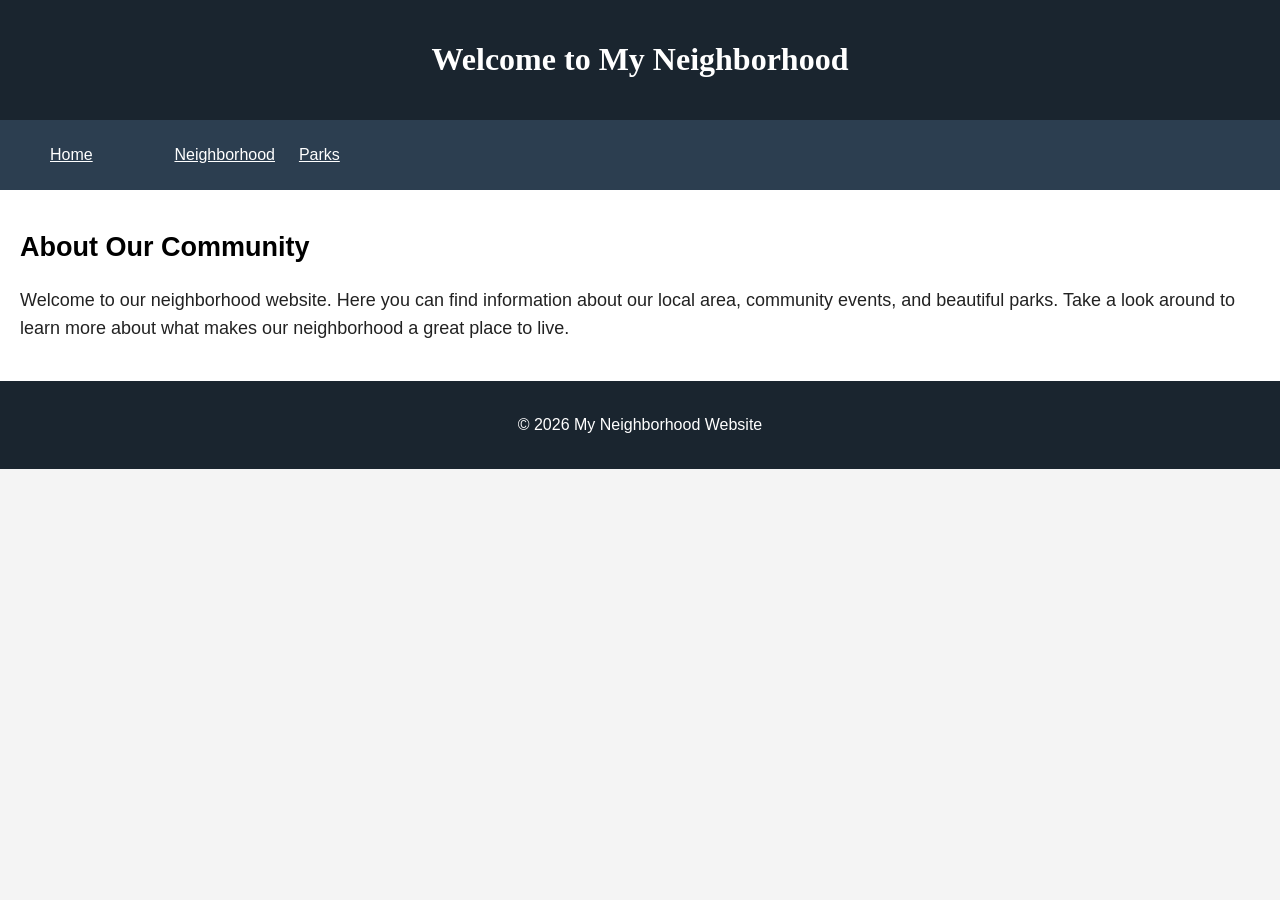
<file: CSS-week1-HW1/index.html>
<!DOCTYPE html>
<html lang="en">
<head>
    <meta charset="UTF-8">
    <meta name="viewport" content="width=device-width, initial-scale=1.0">
    <title>Home</title>
    <link rel="stylesheet" href="css/style.css">
</head>
<body>
    <header>
        <h1>Welcome to My Neighborhood</h1>
    </header>
    <nav>
        <ul>
            <li><a href="index.html">Home</a></li>
            <li><a href="neighborhood.html">Neighborhood</a></li>
            <li><a href="parks.html">Parks</a></li>
        </ul>
    </nav>
    <main>
        <h2>About Our Community</h2>
        <p>Welcome to our neighborhood website. Here you can find information about our local area, community events, and beautiful parks. Take a look around to learn more about what makes our neighborhood a great place to live.</p>
    </main>
    <footer>
        <p>&copy; 2026 My Neighborhood Website</p>
    </footer>
</body>
</html>
</file>
<file: CSS-week1-HW1/css/style.css>
body {
    font-family: 'Segoe UI', Tahoma, Geneva, Verdana, sans-serif;
    font-size: 100%;
    background-color: #f4f4f4;
    margin: 0;
    padding: 0;
}

header {
    background-color: #1a252f;
    padding: 20px;
}

nav {
    background-color: #2c3e50;
    padding: 10px;
}

main {
    background-color: #ffffff;
    font-size: 18px;
    padding: 20px;
}

footer {
    background-color: #1a252f;
    color: #ffffff;
    padding: 15px;
    text-align: center;
}

footer p {
    color: #ffffff;
}

li {
    display: inline-block;
    width: 120px;
}

h1 {
    text-align: center;
    font-family: 'Georgia', serif;
    color: #ffffff;
}

p {
    line-height: 1.6;
    color: #222222;
}

a, a:link, a:visited, a:hover, a:active {
    color: #ffffff !important;
}
</file>
